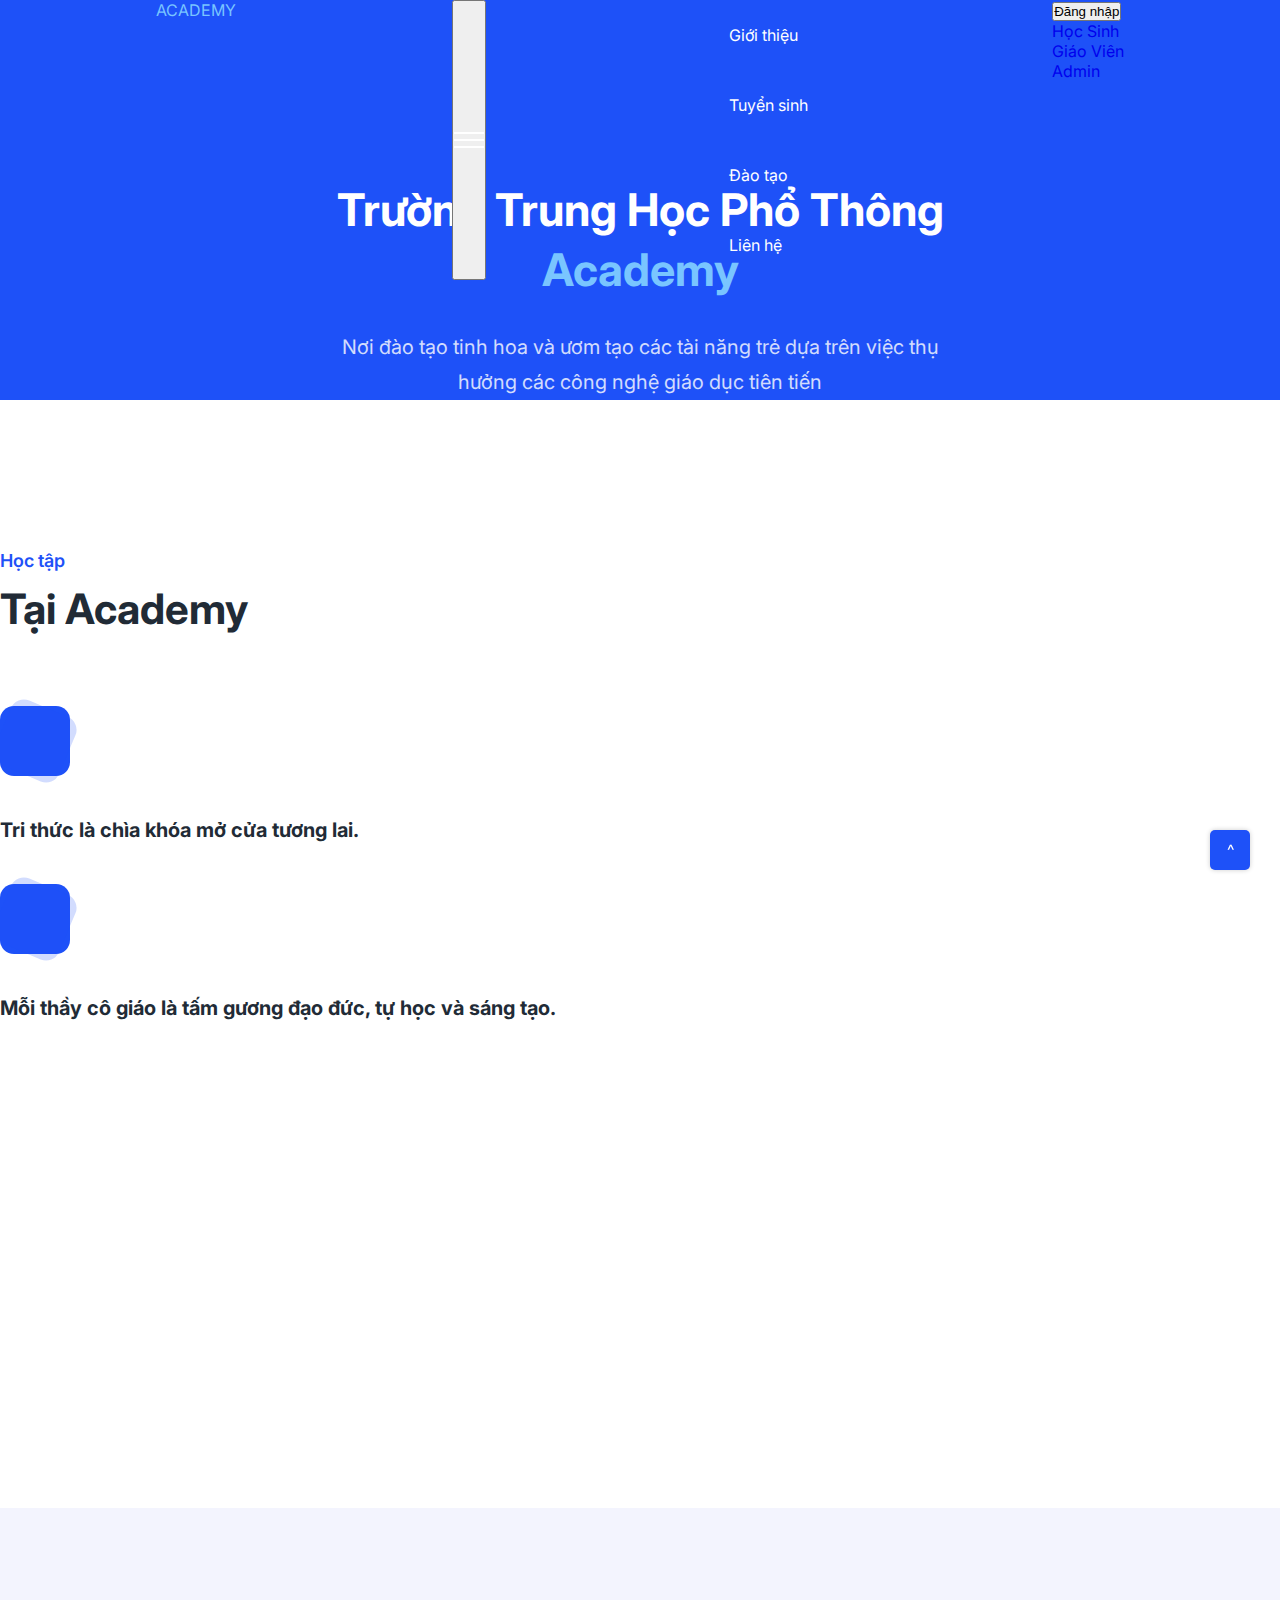
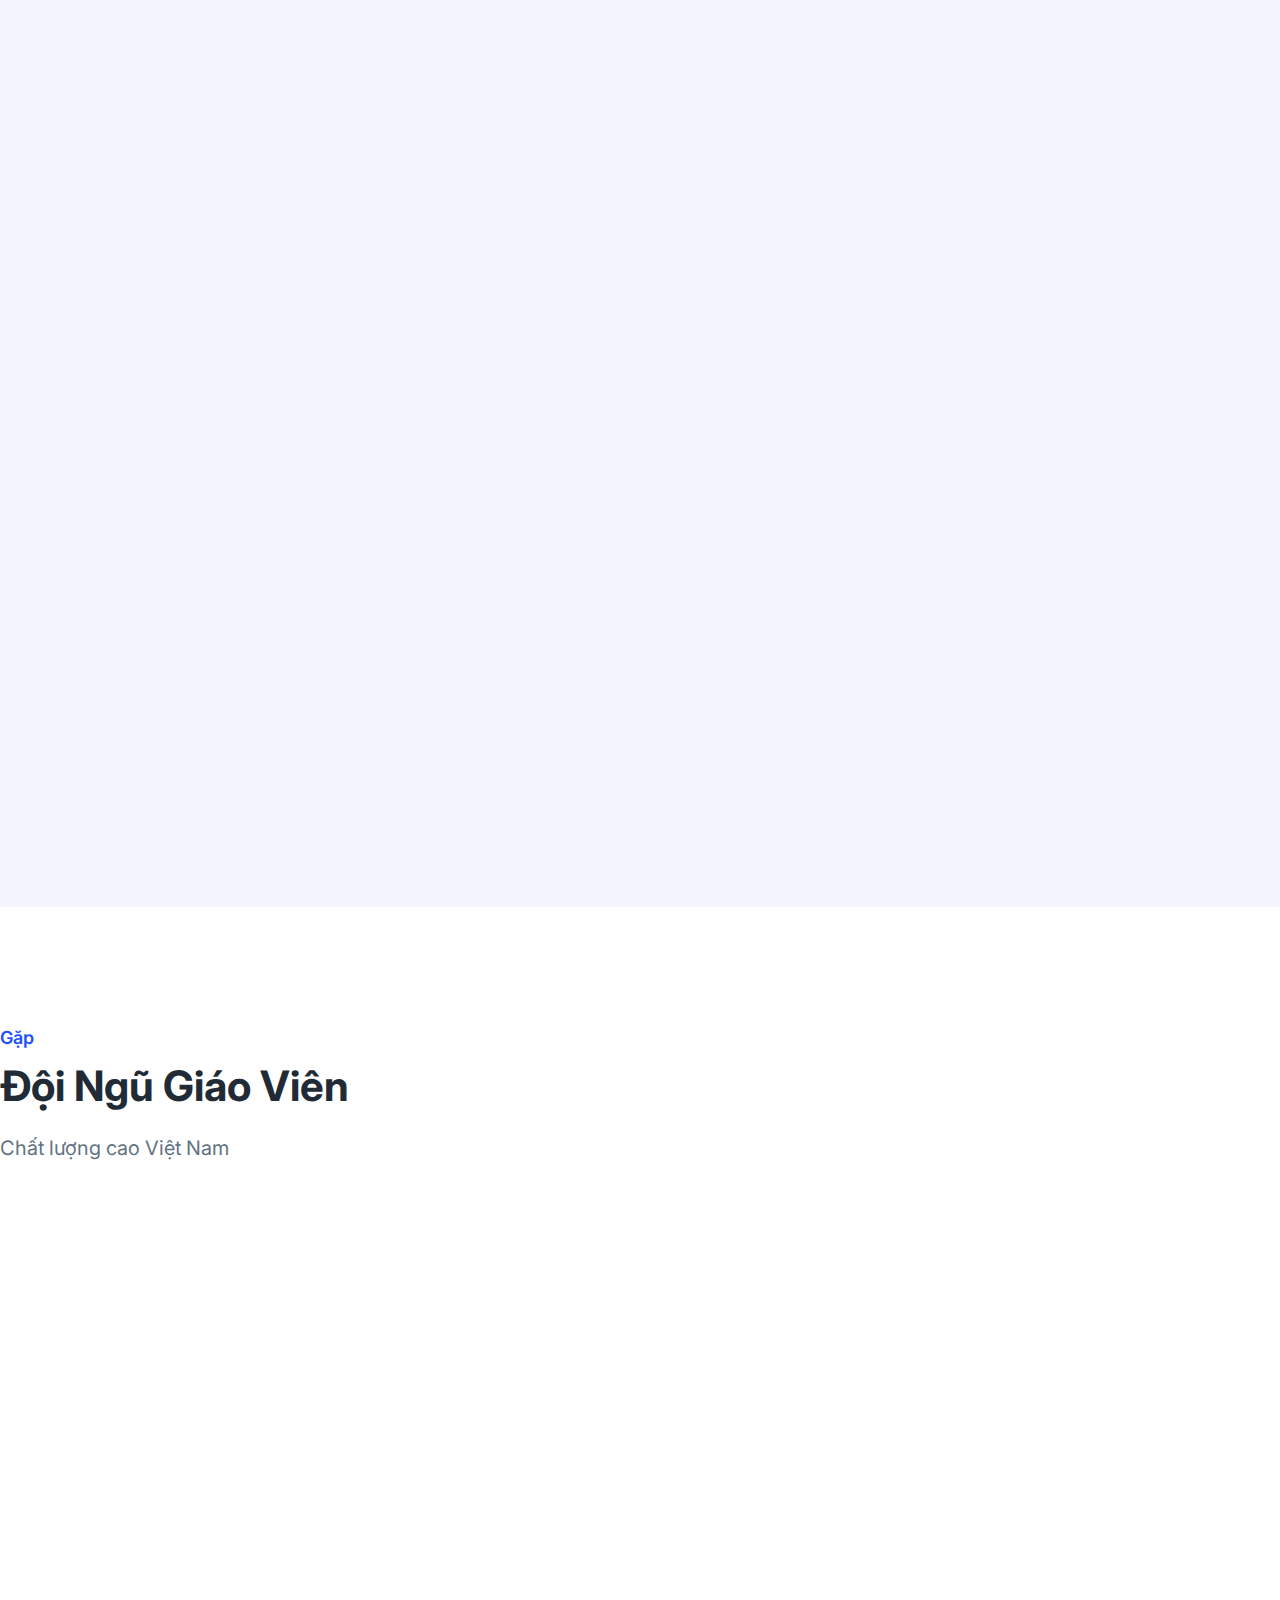
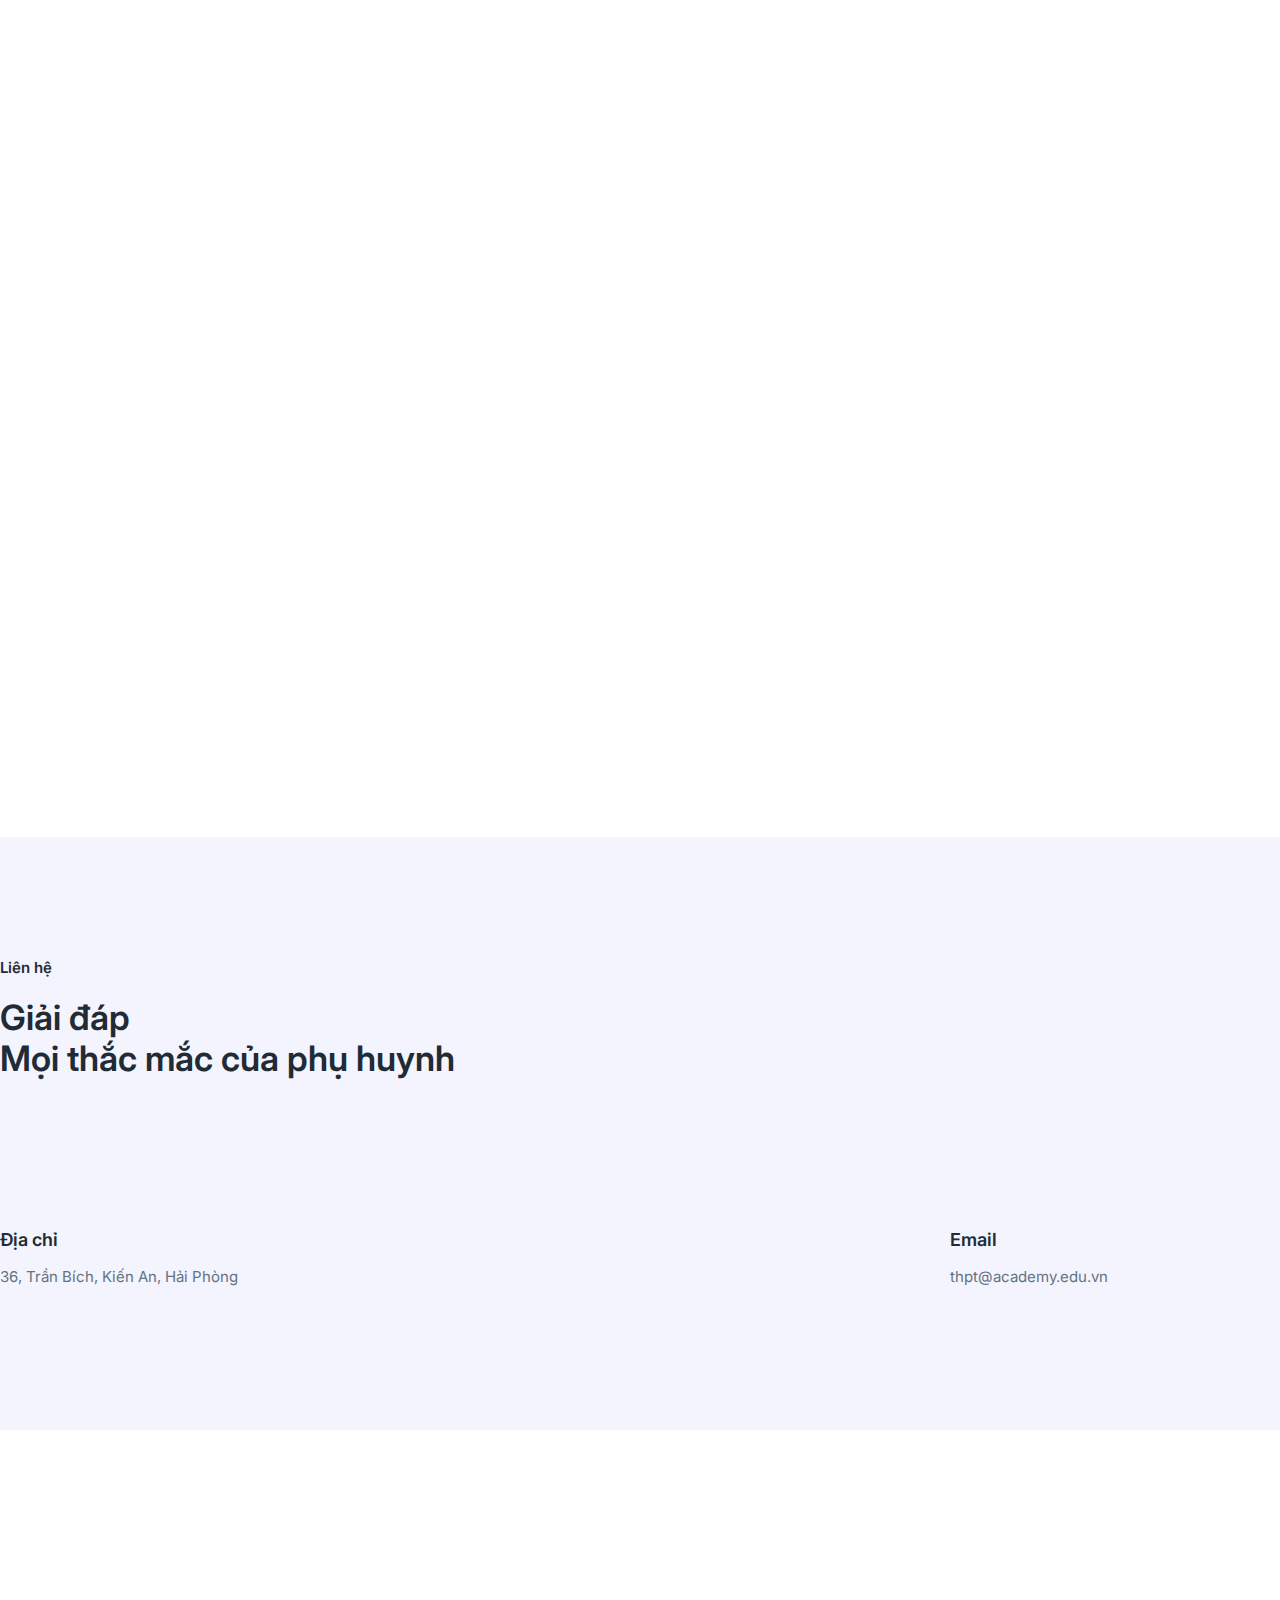
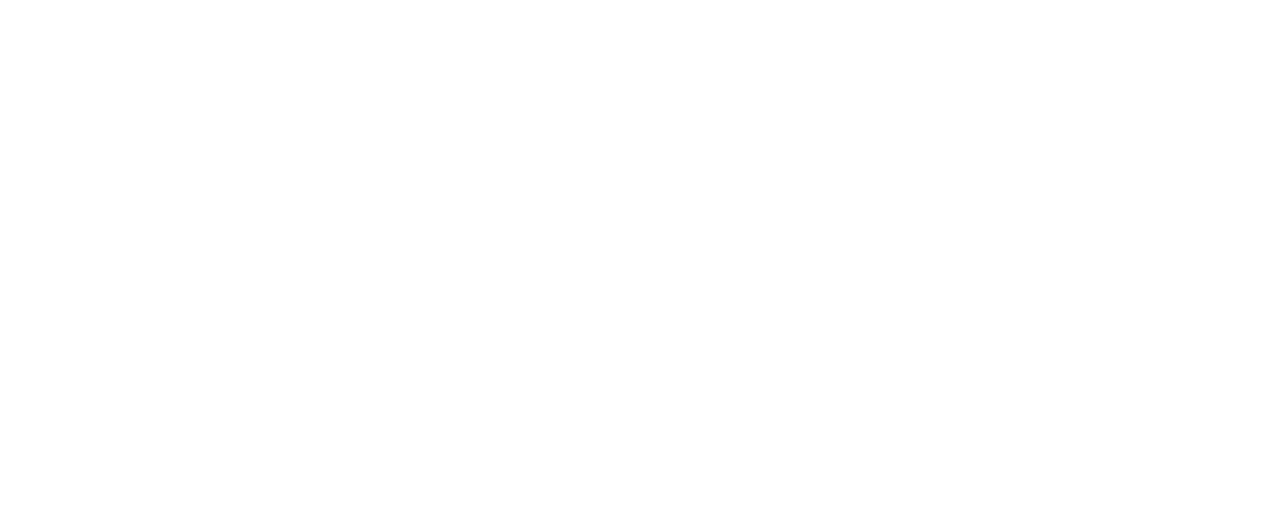
<file: index.html>
<!DOCTYPE html>
<html lang="en">

<head>
  <meta charset="UTF-8" />
  <meta http-equiv="X-UA-Compatible" content="IE=edge" />
  <meta name="viewport" content="width=device-width, initial-scale=1.0" />
  <title>THPT Academy</title>

  <!-- ===== All CSS files ===== -->
  <link rel="shortcut icon" href="assets/ico/ico.ico" />
  <link rel="stylesheet" href="assets/animate.css" />
  <link rel="stylesheet" href="assets/lineicons.css" />
  <link href="https://cdn.jsdelivr.net/npm/bootstrap@5.0.2/dist/css/bootstrap.min.css" rel="stylesheet"
    integrity="sha384-EVSTQN3/azprG1Anm3QDgpJLIm9Nao0Yz1ztcQTwFspd3yD65VohhpuuCOmLASjC" crossorigin="anonymous">
  <link rel="stylesheet" href="assets/ud-styles.css" />
</head>

<body>
  <!-- ====== Header Start ====== -->
  <header class="ud-header">
    <div id="navbar">
      <div class="row">
        <div class="col-lg-12">
          <nav class="navbar navbar-expand-lg " style="padding: 0 3em;">
            <a class="navbar-brand" href="index.html" style="color: rgb(121, 197, 255);">
              <!-- <img src="assets/logo.png" alt="Logo" width="150px"/> -->
              ACADEMY
            </a>
            <button class="navbar-toggler">
              <span class="toggler-icon"> </span>
              <span class="toggler-icon"> </span>
              <span class="toggler-icon"> </span>
            </button>

            <div class="navbar-collapse">
              <ul id="nav" class="navbar-nav mx-auto">
                <li class="nav-item">
                  <a class="ud-menu-scroll" href="#about">Giới thiệu</a>
                </li>
                <li class="nav-item">
                  <a class="ud-menu-scroll" href="#pricing">Tuyển sinh</a>
                </li>
                <li class="nav-item">
                  <a class="ud-menu-scroll" href="#team">Đào tạo</a>
                </li>
                <li class="nav-item">
                  <a class="ud-menu-scroll" href="#contact">Liên hệ</a>
                </li>
              </ul>
            </div>

            <div class="dropdown">
              <button class="btn btn-info dropdown-toggle" type="button" id="dropdownMenuButton1"
                data-bs-toggle="dropdown" aria-expanded="false">
                Đăng nhập
              </button>
              <ul class="dropdown-menu" aria-labelledby="dropdownMenuButton1">
                <li><a class="dropdown-item" href="admin/loginhs.php">Học Sinh</a></li>
                <li><a class="dropdown-item" href="./admin/logingv.php">Giáo Viên</a></li>
                <li><a class="dropdown-item" href="./admin/login.php">Admin</a></li>
              </ul>
            </div>

          </nav>
        </div>
      </div>
    </div>
  </header>
  <!-- ====== Header End ====== -->

  <!-- ====== Hero Start ====== -->
  <section class="ud-hero" id="home">
    <div class="container">
      <div class="row">
        <div class="col-lg-12">
          <div class="ud-hero-content wow fadeInUp" data-wow-delay=".2s">
            <h1 class="ud-hero-title">
              Trường Trung Học Phổ Thông <span style="color: rgb(121, 197, 255);">Academy</span>
            </h1>
            <p class="ud-hero-desc">
              Nơi đào tạo tinh hoa và ươm tạo các tài năng trẻ
              dựa trên việc thụ hưởng các công nghệ giáo dục tiên tiến
            </p>
          </div>
        </div>
      </div>
    </div>
  </section>
  <!-- ====== Hero End ====== -->

  <!-- ====== Features Start ====== -->
  <section id="features" class="ud-features">
    <div class="container">
      <div class="row">
        <div class="col-lg-12">
          <div class="ud-section-title">
            <span>Học tập</span>
            <h2>Tại Academy</h2>
          </div>
        </div>
      </div>
      <div class="row">
        <div class="col-xl-3 col-lg-3 col-sm-6">
          <div class="ud-single-feature wow fadeInUp" data-wow-delay=".1s">
            <div class="ud-feature-icon">
            </div>
            <div class="ud-feature-content">
              <h3 class="ud-feature-title">Tri thức là chìa khóa mở cửa tương lai.</h3>
            </div>
          </div>
        </div>
        <div class="col-xl-3 col-lg-3 col-sm-6">
          <div class="ud-single-feature wow fadeInUp" data-wow-delay=".15s">
            <div class="ud-feature-icon">
            </div>
            <div class="ud-feature-content">
              <h3 class="ud-feature-title">Mỗi thầy cô giáo là tấm gương đạo đức, tự học và sáng tạo.</h3>
            </div>
          </div>
        </div>
        <div class="col-xl-3 col-lg-3 col-sm-6">
          <div class="ud-single-feature wow fadeInUp" data-wow-delay=".2s">
            <div class="ud-feature-icon">
            </div>
            <div class="ud-feature-content">
              <h3 class="ud-feature-title">Tự học để phát triển năng lực và phẩm chất</h3>
            </div>
          </div>
        </div>
        <div class="col-xl-3 col-lg-3 col-sm-6">
          <div class="ud-single-feature wow fadeInUp" data-wow-delay=".25s">
            <div class="ud-feature-icon">
            </div>
            <div class="ud-feature-content">
              <h3 class="ud-feature-title">Học để biết, học để làm, học để tự khẳng định mình, học để cùng chung sống.</h3>
            </div>
          </div>
        </div>
      </div>
    </div>
  </section>
  <!-- ====== Features End ====== -->

  <!-- ====== About Start ====== -->
  <section id="about" class="ud-about">
    <div class="container">
      <div class="ud-about-wrapper wow fadeInUp" data-wow-delay=".2s">
        <div class="ud-about-content-wrapper">
          <div class="ud-about-content">
            <span class="tag">Giới thiệu</span>
            <h2>Trường Trung học Phổ thông Academy 
            thực hành giáo dục tiên tiến, chất lượng cao của Việt Nam.</h2>
            <p>
Trường mang sứ mệnh trở thành nơi đào tạo tinh hoa và ươm mầm các tài năng trẻ dựa trên việc thụ
hưởng các công nghệ giáo dục tiên tiến; góp phần tiên phong trong đổi mới giáo dục phổ thông; triển khai có hiệu quả
thành tựu khoa học giáo dục trong nhà trường.
            </p>

            <p>
Trường dục bên cạnh việc dạy học văn hóa, Nhà trường thường xuyên tổ chức các sự kiện theo chủ đề
cũng như các hoạt động để học sinh được rèn luyện các kỹ năng, thể hiện bản thân, nâng cao tinh thần hợp tác và luôn cảm
thấy mỗi ngày đến trường là một ngày vui.
            </p>
          </div>
        </div>
        <div class="ud-about-image">
          <img src="assets/img/about-image.svg" alt="about-image" />
        </div>
      </div>
    </div>
  </section>
  <!-- ====== About End ====== -->

  <!-- ====== Team Start ====== -->
  <section id="team" class="ud-team">
    <div class="container">
      <div class="row">
        <div class="col-lg-12">
          <div class="ud-section-title mx-auto text-center">
            <span>Gặp</span>
            <h2>Đội ngũ giáo viên</h2>
            <p>
              Chất lượng cao Việt Nam
            </p>
          </div>
        </div>
      </div>

      <div class="row">
        <div class="col-xl-3 col-lg-3 col-sm-6">
          <div class="ud-single-team wow fadeInUp" data-wow-delay=".1s">
            <div class="ud-team-image-wrapper">
              <div class="ud-team-image">
                <img src="assets/img/team-01.png" alt="team" />
              </div>

              <img src="assets/img/dotted-shape.svg" alt="shape" class="shape shape-1" />
              <img src="assets/img/shape-2.svg" alt="shape" class="shape shape-2" />
            </div>
            <div class="ud-team-info">
              <h5>Khuất Hữu Bảo</h5>
              <h6>GV Toán</h6>
            </div>
          </div>
        </div>
        <div class="col-xl-3 col-lg-3 col-sm-6">
          <div class="ud-single-team wow fadeInUp" data-wow-delay=".15s">
            <div class="ud-team-image-wrapper">
              <div class="ud-team-image">
                <img src="assets/img/team-02.png" alt="team" />
              </div>

              <img src="assets/img/dotted-shape.svg" alt="shape" class="shape shape-1" />
              <img src="assets/img/shape-2.svg" alt="shape" class="shape shape-2" />
            </div>
            <div class="ud-team-info">
              <h5>Chế Xuân Huy</h5>
              <h6>GV Văn</h6>
            </div>
          </div>
        </div>
        <div class="col-xl-3 col-lg-3 col-sm-6">
          <div class="ud-single-team wow fadeInUp" data-wow-delay=".2s">
            <div class="ud-team-image-wrapper">
              <div class="ud-team-image">
                <img src="assets/img/team-03.png" alt="team" />
              </div>

              <img src="assets/img/dotted-shape.svg" alt="shape" class="shape shape-1" />
              <img src="assets/img/shape-2.svg" alt="shape" class="shape shape-2" />
            </div>
            <div class="ud-team-info">
              <h5>Nghiêm Bảo Ngọc</h5>
              <h6>GV Tin Học</h6>
            </div>
          </div>
        </div>
        <div class="col-xl-3 col-lg-3 col-sm-6">
          <div class="ud-single-team wow fadeInUp" data-wow-delay=".25s">
            <div class="ud-team-image-wrapper">
              <div class="ud-team-image">
                <img src="assets/img/team-04.png" alt="team" />
              </div>

              <img src="assets/img/dotted-shape.svg" alt="shape" class="shape shape-1" />
              <img src="assets/img/shape-2.svg" alt="shape" class="shape shape-2" />
            </div>
            <div class="ud-team-info">
              <h5>Bùi Nhã Hồng</h5>
              <h6>GV Thể dục</h6>
            </div>
          </div>
        </div>
      </div>
    </div>
  </section>
  <!-- ====== Team End ====== -->

  <!-- ====== Contact Start ====== -->
  <section id="contact" class="ud-contact">
    <div class="container">
      <div class="row align-items-center">
        <div class="col-xl-8 col-lg-7">
          <div class="ud-contact-content-wrapper">
            <div class="ud-contact-title">
              <span>Liên hệ</span>
              <h2>
                Giải đáp <br />
                Mọi thắc mắc của phụ huynh
              </h2>
            </div>
            <div class="ud-contact-info-wrapper">
              <div class="ud-single-info">
                <div class="ud-info-meta">
                  <h5>Địa chỉ</h5>
                  <p>36, Trần Bích, Kiến An, Hải Phòng</p>
                </div>
              </div>
              <div class="ud-single-info">
                <div class="ud-info-meta">
                  <h5>Email</h5>
                  <p>thpt@academy.edu.vn</p>
                </div>
              </div>
            </div>
          </div>
        </div>
        <div class="col-xl-4 col-lg-5">
          <div class="ud-contact-form-wrapper wow fadeInUp" data-wow-delay=".2s">
            <h3 class="ud-contact-form-title">Gửi mail</h3>
            <form class="ud-contact-form">
              <div class="ud-form-group">
                <label for="fullName">Tên đầy đủ*</label>
                <input type="text" name="fullName" placeholder="" />
              </div>
              <div class="ud-form-group">
                <label for="email">Email*</label>
                <input type="email" name="email" placeholder="vidu@gmail.com" />
              </div>
              <div class="ud-form-group">
                <label for="phone">Số điện thoại*</label>
                <input type="text" name="phone" placeholder="+84 942659016" />
              </div>
              <div class="ud-form-group">
                <label for="message">Nội dung*</label>
                <textarea name="message" rows="1" placeholder=""></textarea>
              </div>
              <div class="ud-form-group mb-0">
                <button type="submit" class="ud-main-btn">
                  Gửi
                </button>
              </div>
            </form>
          </div>
        </div>
      </div>
    </div>
  </section>
  <!-- ====== Contact End ====== -->

  <!-- ====== Footer Start ====== -->
  <footer class="ud-footer wow fadeInUp" data-wow-delay=".15s">
    
  </footer>
  <!-- ====== Footer End ====== -->

  <!-- ====== Back To Top Start ====== -->
  <a href="javascript:void(0)" class="back-to-top">
    ^
  </a>
  <!-- ====== Back To Top End ====== -->

  <!-- ====== All Javascript Files ====== -->
  <script src="assets/bootstrap.bundle.min.js"></script>
  <script src="assets/wow.min.js"></script>
  <script src="assets/main.js"></script>
  <script>
    // ==== for menu scroll
    const pageLink = document.querySelectorAll(".ud-menu-scroll");

    pageLink.forEach((elem) => {
      elem.addEventListener("click", (e) => {
        e.preventDefault();
        document.querySelector(elem.getAttribute("href")).scrollIntoView({
          behavior: "smooth",
          offsetTop: 1 - 60,
        });
      });
    });

    // section menu active
    function onScroll(event) {
      const sections = document.querySelectorAll(".ud-menu-scroll");
      const scrollPos =
        window.pageYOffset ||
        document.documentElement.scrollTop ||
        document.body.scrollTop;

      for (let i = 0; i < sections.length; i++) {
        const currLink = sections[i];
        const val = currLink.getAttribute("href");
        const refElement = document.querySelector(val);
        const scrollTopMinus = scrollPos + 73;
        if (
          refElement.offsetTop <= scrollTopMinus &&
          refElement.offsetTop + refElement.offsetHeight > scrollTopMinus
        ) {
          document
            .querySelector(".ud-menu-scroll")
            .classList.remove("active");
          currLink.classList.add("active");
        } else {
          currLink.classList.remove("active");
        }
      }
    }

    window.document.addEventListener("scroll", onScroll);
  </script>
</body>

</html>
</file>
<file: assets/ud-styles.css>
/* =======

	Template Name: Play Bootstrap
	Author: UIdeck
	Author URI: https://uideck.com/
	Support: https://github.com/uideck/
	Version: 1.0

======== */
/*===========================
  COMMON css 
===========================*/
@import url("https://fonts.googleapis.com/css2?family=Inter:wght@200;300;400;500;600;700;800;900&display=swap");
:root {
  --font: "Inter", sans-serif;
  --body-color: #637381;
  --heading-color: #212b36;
  --primary-color: #1e51f8;
  --white: #ffffff;
}

body {
  font-family: var(--font);
  font-weight: normal;
  font-style: normal;
  color: var(--body-color);
  overflow-x: hidden;
}

* {
  margin: 0;
  padding: 0;
  -webkit-box-sizing: border-box;
  box-sizing: border-box;
}

.navbar{
  display: flex;
  justify-content: space-around;
  padding: 0 2em;
}

img {
  max-width: 100%;
}

a,
button,
input,
textarea {
  -webkit-transition: all 0.3s ease-out 0s;
  transition: all 0.3s ease-out 0s;
}

a,
a:focus,
input:focus,
textarea:focus,
button:focus,
.navbar-toggler:focus {
  text-decoration: none;
  outline: none;
  -webkit-box-shadow: none;
          box-shadow: none;
}

a:focus,
a:hover {
  text-decoration: none;
}

i,
span,
a {
  display: inline-block;
}

audio,
canvas,
iframe,
img,
svg,
video {
  vertical-align: middle;
}

h1,
h2,
h3,
h4,
h5,
h6 {
  font-weight: 700;
  color: var(--heading-color);
  margin: 0px;
}

h1 {
  font-size: 48px;
}

h2 {
  font-size: 36px;
}

h3 {
  font-size: 28px;
}

h4 {
  font-size: 22px;
}

h5 {
  font-size: 18px;
}

h6 {
  font-size: 16px;
}

ul,
ol {
  margin: 0px;
  padding: 0px;
  list-style-type: none;
}

p {
  font-size: 16px;
  font-weight: 400;
  line-height: 26px;
  color: var(--body-color);
  margin: 0px;
}

.bg_cover {
  background-position: center center;
  background-size: cover;
  background-repeat: no-repeat;
  width: 100%;
  height: 100%;
}

/*===== All Button Style =====*/
.ud-main-btn {
  display: inline-block;
  text-align: center;
  white-space: nowrap;
  vertical-align: middle;
  font-weight: 500;
  font-size: 16px;
  border-radius: 5px;
  padding: 15px 25px;
  border: 1px solid transparent;
  color: var(--white);
  cursor: pointer;
  z-index: 5;
  -webkit-transition: all 0.4s ease-out 0s;
  transition: all 0.4s ease-out 0s;
  background: var(--primary-color);
}

.ud-main-btn:hover {
  color: var(--white);
  background: var(--heading-color);
}

@media (max-width: 767px) {
  #navbar {
    padding-left: 40px;
    padding-right: 40px;
  }
}

@media only screen and (min-width: 576px) and (max-width: 767px) {
  #navbar {
    padding-left: 20px;
    padding-right: 20px;
  }
}

.back-to-top {
  width: 40px;
  height: 40px;
  line-height: 40px;
  background: var(--primary-color);
  -webkit-box-shadow: 0px 0px 5px rgba(0, 0, 0, 0.2);
          box-shadow: 0px 0px 5px rgba(0, 0, 0, 0.2);
  text-align: center;
  -webkit-box-pack: center;
      -ms-flex-pack: center;
          justify-content: center;
  -webkit-box-align: center;
      -ms-flex-align: center;
          align-items: center;
  border-radius: 5px;
  position: fixed;
  right: 30px;
  bottom: 30px;
  z-index: 99;
  color: var(--white);
}

.back-to-top:hover {
  color: var(--white);
  background: var(--heading-color);
}

/* ===== Header CSS ===== */
.ud-header {
  position: absolute;
  top: 0;
  left: 0;
  width: 100%;
  z-index: 99;
  -webkit-transition: all 0.3s ease-out 0s;
  transition: all 0.3s ease-out 0s;
}

.sticky {
  position: fixed;
  z-index: 99;
  background-color: rgba(255, 255, 255, 0.8);
  -webkit-backdrop-filter: blur(5px);
          backdrop-filter: blur(5px);
  -webkit-box-shadow: inset 0 -1px 0 0 rgba(0, 0, 0, 0.1);
  box-shadow: inset 0 -1px 0 0 rgba(0, 0, 0, 0.1);
  -webkit-transition: all 0.3s ease-out 0s;
  transition: all 0.3s ease-out 0s;
}

.sticky .navbar {
  padding: 0 2em;
}

.navbar {
  padding: 0px 0;
  border-radius: 5px;
  position: relative;
  -webkit-transition: all 0.3s ease-out 0s;
  transition: all 0.3s ease-out 0s;
}

.navbar-brand {
  padding: 0;
}

@media only screen and (min-width: 768px) and (max-width: 991px), (max-width: 767px) {
  .navbar-brand {
    padding: 5px 0px;
  }
}

.navbar-brand img {
  max-width: 160px;
}

.navbar-toggler {
  padding: 0;
}

.navbar-toggler .toggler-icon {
  width: 30px;
  height: 2px;
  background-color: var(--white);
  display: block;
  margin: 5px 0;
  position: relative;
  -webkit-transition: all 0.3s ease-out 0s;
  transition: all 0.3s ease-out 0s;
}

.navbar-toggler.active .toggler-icon:nth-of-type(1) {
  -webkit-transform: rotate(45deg);
  transform: rotate(45deg);
  top: 7px;
}

.navbar-toggler.active .toggler-icon:nth-of-type(2) {
  opacity: 0;
}

.navbar-toggler.active .toggler-icon:nth-of-type(3) {
  -webkit-transform: rotate(135deg);
  transform: rotate(135deg);
  top: -7px;
}

@media only screen and (min-width: 768px) and (max-width: 991px), (max-width: 767px) {
  .navbar-collapse {
    position: absolute;
    top: 100%;
    right: 0;
    max-width: 300px;
    width: 100%;
    background-color: var(--white);
    z-index: 9;
    -webkit-box-shadow: 0px 15px 20px 0px rgba(0, 0, 0, 0.1);
    box-shadow: 0px 15px 20px 0px rgba(0, 0, 0, 0.1);
    padding: 0px;
    display: none;
    border-radius: 5px;
  }
  .navbar-collapse.show {
    display: block;
  }
}

@media only screen and (min-width: 768px) and (max-width: 991px), (max-width: 767px) {
  .navbar-nav {
    padding: 20px 30px;
  }
}

.navbar-nav .nav-item {
  position: relative;
  padding: 0px 20px;
}

@media only screen and (min-width: 992px) and (max-width: 1199px) {
  .navbar-nav .nav-item {
    padding: 0px 12px;
  }
}

@media only screen and (min-width: 768px) and (max-width: 991px), (max-width: 767px) {
  .navbar-nav .nav-item {
    padding: 0px;
  }
}

.navbar-nav .nav-item > a {
  font-size: 16px;
  font-weight: 400;
  color: var(--white);
  -webkit-transition: all 0.3s ease-out 0s;
  transition: all 0.3s ease-out 0s;
  padding: 25px 8px;
  position: relative;
}

@media only screen and (min-width: 768px) and (max-width: 991px), (max-width: 767px) {
  .navbar-nav .nav-item > a {
    display: block;
    padding: 8px 0;
    color: var(--heading-color);
  }
}

.navbar-nav .nav-item > a:hover, .navbar-nav .nav-item > a.active {
  color: var(--white);
  opacity: 0.5;
}

@media only screen and (min-width: 768px) and (max-width: 991px), (max-width: 767px) {
  .navbar-nav .nav-item > a:hover, .navbar-nav .nav-item > a.active {
    color: var(--primary-color);
    opacity: 1;
  }
}

.navbar-nav .nav-item .ud-submenu {
  position: absolute;
  width: 250px;
  background: var(--white);
  top: 110%;
  padding: 20px 30px;
  -webkit-box-shadow: 0 15px 44px rgba(140, 140, 140, 0.18);
          box-shadow: 0 15px 44px rgba(140, 140, 140, 0.18);
  border-radius: 5px;
  opacity: 0;
  visibility: hidden;
  -webkit-transition: all 0.3s ease-out 0s;
  transition: all 0.3s ease-out 0s;
}

@media only screen and (min-width: 768px) and (max-width: 991px), (max-width: 767px) {
  .navbar-nav .nav-item .ud-submenu {
    position: static;
    -webkit-box-shadow: none;
            box-shadow: none;
    width: 100%;
    padding: 0px;
    opacity: 1;
    visibility: visible;
    display: none;
  }
}

.navbar-nav .nav-item .ud-submenu.show {
  display: block;
}

.navbar-nav .nav-item .ud-submenu .ud-submenu-link {
  padding: 7px 0;
  color: var(--heading-color);
  font-size: 14px;
}

.navbar-nav .nav-item .ud-submenu .ud-submenu-link:hover {
  color: var(--primary-color);
}

.navbar-nav .nav-item:hover > a {
  color: var(--white);
  opacity: 0.5;
}

@media only screen and (min-width: 768px) and (max-width: 991px), (max-width: 767px) {
  .navbar-nav .nav-item:hover > a {
    color: var(--primary-color);
    opacity: 1;
  }
}

.navbar-nav .nav-item:hover > .ud-submenu {
  opacity: 1;
  visibility: visible;
  top: 100%;
}

.navbar-nav .nav-item.nav-item-has-children > a {
  position: relative;
}

.navbar-nav .nav-item.nav-item-has-children > a::after {
  content: "";
  -webkit-box-sizing: border-box;
          box-sizing: border-box;
  position: absolute;
  width: 10px;
  height: 10px;
  border-bottom: 2px solid;
  border-right: 2px solid;
  -webkit-transform: rotate(45deg) translateY(-50%);
          transform: rotate(45deg) translateY(-50%);
  right: -15px;
  top: 50%;
  margin-top: -2px;
}

@media only screen and (min-width: 768px) and (max-width: 991px), (max-width: 767px) {
  .navbar-nav .nav-item.nav-item-has-children > a::after {
    right: 5px;
  }
}

@media only screen and (min-width: 768px) and (max-width: 991px), (max-width: 767px) {
  .navbar-btn {
    position: absolute;
    top: 50%;
    right: 50px;
    -webkit-transform: translateY(-50%);
    transform: translateY(-50%);
  }
}

.navbar-btn .ud-main-btn {
  padding: 8px 16px;
  background: transparent;
}

.navbar-btn .ud-login-btn:hover {
  opacity: 0.5;
}

.navbar-btn .ud-white-btn {
  background: rgba(255, 255, 255, 0.2);
}

.navbar-btn .ud-white-btn:hover {
  background: white;
  color: var(--heading-color);
}

.sticky .navbar-toggler .toggler-icon {
  background-color: var(--heading-color);
}

.sticky .navbar-nav .nav-item:hover > a {
  color: var(--primary-color);
  opacity: 1;
}

.sticky .navbar-nav .nav-item a {
  color: var(--heading-color);
}

.sticky .navbar-nav .nav-item a.active, .sticky .navbar-nav .nav-item a:hover {
  color: var(--primary-color);
  opacity: 1;
}

.sticky .navbar-btn .ud-main-btn.ud-login-btn {
  color: var(--heading-color);
}

.sticky .navbar-btn .ud-main-btn.ud-login-btn:hover {
  color: var(--primary-color);
  opacity: 1;
}

.sticky .navbar-btn .ud-white-btn {
  background: var(--primary-color);
  color: var(--white);
}

.sticky .navbar-btn .ud-white-btn:hover {
  background: var(--heading-color);
}

/* ===== Hero CSS ===== */
.ud-hero {
  background: var(--primary-color);
  padding-top: 180px;
}

@media only screen and (min-width: 768px) and (max-width: 991px) {
  .ud-hero {
    padding-top: 160px;
  }
}

@media (max-width: 767px) {
  .ud-hero {
    padding-top: 130px;
  }
}

.ud-hero-content {
  max-width: 780px;
  margin: auto;
  margin-bottom: 30px;
}

.ud-hero-content .ud-hero-title {
  color: var(--white);
  font-weight: 700;
  font-size: 45px;
  line-height: 60px;
  text-align: center;
  margin-bottom: 30px;
}

@media only screen and (min-width: 768px) and (max-width: 991px) {
  .ud-hero-content .ud-hero-title {
    font-size: 38px;
    line-height: 50px;
  }
}

@media (max-width: 767px) {
  .ud-hero-content .ud-hero-title {
    font-size: 26px;
    line-height: 38px;
  }
}

.ud-hero-content .ud-hero-desc {
  font-weight: normal;
  font-size: 20px;
  line-height: 35px;
  text-align: center;
  color: var(--white);
  opacity: 0.8;
  max-width: 600px;
  margin: auto;
  margin-bottom: 30px;
}

@media (max-width: 767px) {
  .ud-hero-content .ud-hero-desc {
    font-size: 16px;
    line-height: 30px;
  }
}

.ud-hero-buttons {
  display: -webkit-box;
  display: -ms-flexbox;
  display: flex;
  -webkit-box-align: center;
      -ms-flex-align: center;
          align-items: center;
  -webkit-box-pack: center;
      -ms-flex-pack: center;
          justify-content: center;
}

.ud-hero-buttons .ud-main-btn {
  margin: 8px;
}

@media (max-width: 767px) {
  .ud-hero-buttons .ud-main-btn {
    margin: 5px;
  }
}

@media (max-width: 767px) {
  .ud-hero-buttons .ud-main-btn {
    padding: 12px 16px;
  }
}

.ud-hero-buttons .ud-white-btn {
  background: var(--white);
  color: var(--heading-color);
}

.ud-hero-buttons .ud-white-btn:hover {
  -webkit-box-shadow: 0px 0px 25px rgba(0, 0, 0, 0.2);
          box-shadow: 0px 0px 25px rgba(0, 0, 0, 0.2);
  background: #fefefe;
  color: var(--primary-color);
}

.ud-hero-buttons .ud-link-btn:hover {
  color: var(--white);
  background: transparent;
  opacity: 0.5;
}

.ud-hero-brands-wrapper {
  text-align: center;
  margin-bottom: 40px;
}

.ud-hero-brands-wrapper img {
  -webkit-transition: all 0.3s;
  transition: all 0.3s;
  opacity: 0.5;
  max-width: 250px;
}

.ud-hero-brands-wrapper img:hover {
  opacity: 1;
}

.ud-hero-image {
  max-width: 845px;
  margin: auto;
  text-align: center;
  position: relative;
  z-index: 1;
}

.ud-hero-image img {
  max-width: 100%;
  text-align: center;
}

.ud-hero-image .shape {
  position: absolute;
  z-index: -1;
}

.ud-hero-image .shape.shape-1 {
  bottom: 0;
  left: -30px;
}

.ud-hero-image .shape.shape-2 {
  top: -20px;
  right: -20px;
}

/* ===== Features CSS ===== */
.ud-features {
  padding-top: 120px;
  padding-bottom: 90px;
}

@media (max-width: 767px) {
  .ud-features {
    padding-top: 80px;
    padding-bottom: 40px;
  }
}

.ud-section-title {
  max-width: 620px;
  margin-bottom: 70px;
}

.ud-section-title span {
  font-weight: 600;
  font-size: 18px;
  color: var(--primary-color);
  margin-bottom: 10px;
}

.ud-section-title h2 {
  font-weight: 700;
  font-size: 42px;
  line-height: 55px;
  text-transform: capitalize;
  color: var(--heading-color);
  margin-bottom: 20px;
}

.ud-section-title p {
  font-size: 20px;
  line-height: 30px;
}

@media (max-width: 767px) {
  .ud-section-title p {
    font-size: 16px;
    line-height: 26px;
  }
}

.ud-single-feature {
  margin-bottom: 40px;
}

.ud-single-feature:hover .ud-feature-icon::before {
  -webkit-transform: rotate(45deg);
  transform: rotate(45deg);
}

.ud-single-feature .ud-feature-icon {
  width: 70px;
  height: 70px;
  display: -webkit-box;
  display: -ms-flexbox;
  display: flex;
  -webkit-box-align: center;
      -ms-flex-align: center;
          align-items: center;
  -webkit-box-pack: center;
      -ms-flex-pack: center;
          justify-content: center;
  border-radius: 14px;
  background: var(--primary-color);
  font-size: 32px;
  color: var(--white);
  position: relative;
  z-index: 1;
  text-align: center;
  margin-bottom: 40px;
}

.ud-single-feature .ud-feature-icon::before {
  content: "";
  position: absolute;
  width: 100%;
  height: 100%;
  top: 0;
  left: 0;
  border-radius: 14px;
  background: var(--primary-color);
  opacity: 0.2;
  z-index: -1;
  -webkit-transform: rotate(23deg);
  transform: rotate(23deg);
  -webkit-transition: all 0.3s ease-out 0s;
  transition: all 0.3s ease-out 0s;
}

.ud-single-feature .ud-feature-title {
  font-weight: 700;
  font-size: 20px;
  line-height: 28px;
  margin-bottom: 12px;
}

@media only screen and (min-width: 992px) and (max-width: 1199px) {
  .ud-single-feature .ud-feature-title {
    font-size: 18px;
    line-height: 26px;
  }
}

.ud-single-feature .ud-feature-desc {
  font-size: 16px;
  line-height: 24px;
  margin-bottom: 40px;
}

.ud-single-feature .ud-feature-link {
  font-weight: 500;
  color: var(--body-color);
}

.ud-single-feature .ud-feature-link:hover {
  color: var(--primary-color);
}

/* ===== About CSS ===== */
.ud-about {
  background: #f3f4fe;
  padding: 120px 0;
}

@media (max-width: 767px) {
  .ud-about {
    padding: 80px 0;
  }
}

.ud-about-wrapper {
  background: var(--white);
  border: 1px solid rgba(0, 0, 0, 0.08);
  display: -webkit-box;
  display: -ms-flexbox;
  display: flex;
  -webkit-box-pack: justify;
      -ms-flex-pack: justify;
          justify-content: space-between;
}

@media only screen and (min-width: 768px) and (max-width: 991px), (max-width: 767px) {
  .ud-about-wrapper {
    display: block;
  }
}

.ud-about-content-wrapper {
  padding: 70px;
}

@media (max-width: 767px) {
  .ud-about-content-wrapper {
    padding: 50px 30px;
  }
}

@media only screen and (min-width: 576px) and (max-width: 767px) {
  .ud-about-content-wrapper {
    padding: 50px;
  }
}

.ud-about-content {
  max-width: 500px;
}

.ud-about-content .tag {
  font-weight: 500;
  font-size: 14px;
  color: var(--white);
  background: var(--primary-color);
  padding: 5px 20px;
  display: inline-block;
  margin-bottom: 20px;
}

.ud-about-content h2 {
  font-weight: bold;
  font-size: 36px;
  line-height: 45px;
  margin-bottom: 30px;
}

@media (max-width: 767px) {
  .ud-about-content h2 {
    font-size: 26px;
    line-height: 38px;
  }
}

.ud-about-content p {
  font-size: 16px;
  line-height: 28px;
  margin-bottom: 40px;
}

.ud-about-content .ud-main-btn:hover {
  background: #2748b4;
  -webkit-box-shadow: 0px 0px 10px rgba(0, 0, 0, 0.3);
          box-shadow: 0px 0px 10px rgba(0, 0, 0, 0.3);
}

@media only screen and (min-width: 768px) and (max-width: 991px), (max-width: 767px) {
  .ud-about-image {
    text-align: center;
  }
}

/* ===== Pricing CSS ===== */
.ud-pricing {
  padding-top: 120px;
  padding-bottom: 90px;
}

@media (max-width: 767px) {
  .ud-pricing {
    padding-top: 80px;
    padding-bottom: 40px;
  }
}

.ud-single-pricing {
  margin-bottom: 40px;
  background: var(--white);
  border: 2px solid #d4deff;
  border-radius: 8px;
  text-align: center;
  padding: 45px 30px;
  position: relative;
}

.ud-single-pricing.active {
  background: -webkit-gradient(linear, left top, left bottom, from(#3056d3), to(#179bee));
  background: linear-gradient(180deg, #3056d3 0%, #179bee 100%);
  border: none;
  padding: 55px 30px;
}

.ud-single-pricing.active .ud-pricing-header h3,
.ud-single-pricing.active .ud-pricing-header h4 {
  color: var(--white);
}

.ud-single-pricing.active .ud-pricing-body li {
  color: var(--white);
}

.ud-single-pricing.first-item::after, .ud-single-pricing.last-item::after {
  content: "";
  position: absolute;
  width: 55px;
  height: 55px;
  z-index: 1;
}

.ud-single-pricing.first-item::after {
  background: var(--primary-color);
  left: -2px;
  bottom: -2px;
  border-radius: 0px 55px 0px 8px;
}

.ud-single-pricing.last-item::after {
  background: #13c296;
  top: -2px;
  right: -2px;
  border-radius: 0px 8px 0px 55px;
}

.ud-single-pricing .ud-popular-tag {
  display: inline-block;
  padding: 10px 25px;
  background: var(--white);
  border-radius: 30px;
  color: var(--primary-color);
  margin-bottom: 20px;
  font-weight: 600;
}

.ud-single-pricing .ud-pricing-header h3 {
  font-weight: 500;
  font-size: 15px;
  margin-bottom: 8px;
}

.ud-single-pricing .ud-pricing-header h4 {
  font-weight: 600;
  font-size: 26px;
  color: var(--primary-color);
  margin-bottom: 40px;
}

.ud-single-pricing .ud-pricing-body {
  margin-bottom: 40px;
}

.ud-single-pricing .ud-pricing-body li {
  font-weight: 500;
  font-size: 15px;
  margin-bottom: 18px;
}

.ud-single-pricing .ud-main-btn {
  border-radius: 30px;
  padding: 15px 40px;
}

.ud-single-pricing .ud-border-btn {
  border: 1px solid #d4deff;
  color: var(--primary-color);
  background: var(--white);
}

.ud-single-pricing .ud-border-btn:hover {
  color: var(--white);
  border-color: var(--primary-color);
  background: var(--primary-color);
}

.ud-single-pricing .ud-white-btn {
  background: var(--white);
  color: var(--heading-color);
}

.ud-single-pricing .ud-white-btn:hover {
  color: var(--white);
  background: var(--heading-color);
}

/* ===== FAQ CSS ===== */
.ud-faq {
  padding-top: 120px;
  padding-bottom: 90px;
  background: #f3f4fe;
  position: relative;
  z-index: 1;
}

@media (max-width: 767px) {
  .ud-faq {
    padding-top: 80px;
    padding-bottom: 50px;
  }
}

.ud-faq .shape {
  position: absolute;
  z-index: -1;
  left: 0;
  bottom: 0;
}

.ud-single-faq {
  background: var(--white);
  border: 1px solid #f3f4fe;
  -webkit-box-shadow: 0px 20px 95px rgba(201, 203, 204, 0.3);
          box-shadow: 0px 20px 95px rgba(201, 203, 204, 0.3);
  border-radius: 10px;
  margin-bottom: 30px;
}

.ud-single-faq .ud-faq-btn {
  text-align: left;
  display: -webkit-box;
  display: -ms-flexbox;
  display: flex;
  width: 100%;
  -webkit-box-align: center;
      -ms-flex-align: center;
          align-items: center;
  border: none;
  background: transparent;
  font-weight: 600;
  font-size: 18px;
  color: var(--heading-color);
  opacity: 0.88;
  padding: 30px;
}

@media only screen and (min-width: 992px) and (max-width: 1199px), (max-width: 767px) {
  .ud-single-faq .ud-faq-btn {
    padding: 15px;
  }
}

.ud-single-faq .ud-faq-btn.collapsed span.icon i {
  -webkit-transform: rotate(0deg);
  transform: rotate(0deg);
}

.ud-single-faq .ud-faq-btn span.icon {
  display: -webkit-box;
  display: -ms-flexbox;
  display: flex;
  -webkit-box-align: center;
      -ms-flex-align: center;
          align-items: center;
  -webkit-box-pack: center;
      -ms-flex-pack: center;
          justify-content: center;
  width: 42px;
  height: 42px;
  background: rgba(48, 86, 211, 0.06);
  border-radius: 10px;
  color: var(--primary-color);
  margin-right: 24px;
}

.ud-single-faq .ud-faq-btn span.icon i {
  -webkit-transform: rotate(180deg);
  transform: rotate(180deg);
  -webkit-transition: all 0.3s;
  transition: all 0.3s;
  font-size: 14px;
  font-weight: 700;
}

.ud-single-faq .ud-faq-body {
  padding: 0px 30px 40px 95px;
}

@media only screen and (min-width: 992px) and (max-width: 1199px), (max-width: 767px) {
  .ud-single-faq .ud-faq-body {
    padding: 0px 16px 20px 82px;
  }
}

/* ===== Testimonials CSS ===== */
.ud-testimonials {
  padding-top: 120px;
}

@media (max-width: 767px) {
  .ud-testimonials {
    padding-top: 80px;
  }
}

.ud-single-testimonial {
  padding: 30px;
  -webkit-box-shadow: 0px 60px 120px -20px #ebeffd;
          box-shadow: 0px 60px 120px -20px #ebeffd;
  background: var(--white);
  margin-bottom: 50px;
}

.ud-single-testimonial .ud-testimonial-ratings {
  margin-bottom: 10px;
}

.ud-single-testimonial .ud-testimonial-ratings i {
  color: #fbb040;
}

.ud-single-testimonial .ud-testimonial-content {
  margin-bottom: 25px;
}

.ud-single-testimonial .ud-testimonial-content p {
  font-size: 16px;
  line-height: 30px;
  color: #637381;
}

.ud-single-testimonial .ud-testimonial-info {
  display: -webkit-box;
  display: -ms-flexbox;
  display: flex;
  -webkit-box-align: center;
      -ms-flex-align: center;
          align-items: center;
}

.ud-single-testimonial .ud-testimonial-info .ud-testimonial-image {
  width: 50px;
  height: 50px;
  border-radius: 50%;
  overflow: hidden;
  margin-right: 20px;
}

.ud-single-testimonial .ud-testimonial-info .ud-testimonial-meta h4 {
  font-weight: 600;
  font-size: 14px;
}

.ud-single-testimonial .ud-testimonial-info .ud-testimonial-meta p {
  font-size: 12px;
  color: #969696;
}

.ud-brands .ud-title {
  margin-bottom: 30px;
}

.ud-brands .ud-title h6 {
  font-weight: normal;
  font-size: 12px;
  color: var(--body-color);
  display: inline-block;
  position: relative;
}

.ud-brands .ud-title h6::after {
  content: "";
  position: absolute;
  width: 30px;
  height: 1px;
  background: #afb2b5;
  right: -40px;
  top: 50%;
}

.ud-brands .ud-brands-logo {
  display: -webkit-box;
  display: -ms-flexbox;
  display: flex;
  -webkit-box-align: center;
      -ms-flex-align: center;
          align-items: center;
  -ms-flex-wrap: wrap;
      flex-wrap: wrap;
  margin-right: -40px;
}

.ud-brands .ud-brands-logo .ud-single-logo {
  margin-right: 40px;
  margin-bottom: 20px;
  max-width: 140px;
}

.ud-brands .ud-brands-logo .ud-single-logo:hover img {
  -webkit-filter: none;
          filter: none;
}

.ud-brands .ud-brands-logo .ud-single-logo img {
  -webkit-filter: grayscale(1);
          filter: grayscale(1);
  -webkit-transition: all 0.3s ease-out 0s;
  transition: all 0.3s ease-out 0s;
}

/* ===== Team CSS ===== */
.ud-team {
  padding-top: 120px;
  padding-bottom: 80px;
}

@media (max-width: 767px) {
  .ud-team {
    padding-top: 80px;
    padding-bottom: 40px;
  }
}

.ud-single-team {
  margin-bottom: 40px;
}

.ud-single-team .ud-team-image-wrapper {
  width: 170px;
  height: 170px;
  position: relative;
  margin: 0px auto 25px;
}

.ud-single-team .ud-team-image {
  border-radius: 50%;
}

.ud-single-team .ud-team-image img {
  width: 100%;
  border-radius: 50%;
}

.ud-single-team .shape {
  position: absolute;
  z-index: -1;
}

.ud-single-team .shape.shape-1 {
  top: 0;
  left: 0;
}

.ud-single-team .shape.shape-2 {
  bottom: 0;
  right: 0;
}

.ud-single-team .ud-team-info {
  text-align: center;
  margin-bottom: 20px;
}

.ud-single-team .ud-team-info h5 {
  font-weight: 500;
  font-size: 18px;
  text-transform: capitalize;
  margin-bottom: 10px;
}

.ud-single-team .ud-team-info h6 {
  font-weight: 500;
  font-size: 12px;
  color: var(--body-color);
}

.ud-single-team .ud-team-socials {
  display: -webkit-box;
  display: -ms-flexbox;
  display: flex;
  -webkit-box-align: center;
      -ms-flex-align: center;
          align-items: center;
  -webkit-box-pack: center;
      -ms-flex-pack: center;
          justify-content: center;
}

.ud-single-team .ud-team-socials a {
  width: 32px;
  height: 32px;
  display: -webkit-box;
  display: -ms-flexbox;
  display: flex;
  -webkit-box-align: center;
      -ms-flex-align: center;
          align-items: center;
  -webkit-box-pack: center;
      -ms-flex-pack: center;
          justify-content: center;
  margin: 0px 10px;
  color: #cdced6;
}

.ud-single-team .ud-team-socials a:hover {
  color: var(--primary-color);
}

/* ===== Contact CSS ===== */
.ud-contact {
  padding: 120px 0px;
  position: relative;
}

@media (max-width: 767px) {
  .ud-contact {
    padding: 80px 0;
  }
}

.ud-contact::after {
  content: "";
  position: absolute;
  z-index: -1;
  width: 100%;
  top: 0;
  left: 0;
  height: 50%;
  background: #f3f4fe;
}

@media only screen and (min-width: 992px) and (max-width: 1199px) {
  .ud-contact::after {
    height: 45%;
  }
}

.ud-contact-title {
  margin-bottom: 150px;
}

@media only screen and (min-width: 768px) and (max-width: 991px), (max-width: 767px) {
  .ud-contact-title {
    margin-bottom: 50px;
  }
}

.ud-contact-title span {
  color: var(--heading-color);
  font-weight: 600;
  font-size: 15px;
  margin-bottom: 20px;
}

.ud-contact-title h2 {
  font-weight: 600;
  font-size: 35px;
  line-height: 41px;
}

.ud-contact-info-wrapper {
  display: -webkit-box;
  display: -ms-flexbox;
  display: flex;
  -webkit-box-pack: justify;
      -ms-flex-pack: justify;
          justify-content: space-between;
  -ms-flex-wrap: wrap;
      flex-wrap: wrap;
}

@media only screen and (min-width: 768px) and (max-width: 991px), (max-width: 767px) {
  .ud-contact-info-wrapper {
    margin-bottom: 50px;
  }
}

.ud-contact-info-wrapper .ud-single-info {
  display: -webkit-box;
  display: -ms-flexbox;
  display: flex;
  max-width: 100%;
  width: 330px;
  margin-bottom: 30px;
}

.ud-contact-info-wrapper .ud-info-icon {
  font-size: 32px;
  color: var(--primary-color);
  margin-right: 24px;
}

.ud-contact-info-wrapper .ud-info-meta h5 {
  font-weight: 600;
  font-size: 18px;
  margin-bottom: 15px;
}

.ud-contact-info-wrapper .ud-info-meta p {
  font-size: 15px;
  line-height: 24px;
}

.ud-contact-form-wrapper {
  -webkit-box-shadow: 0px 4px 28px rgba(0, 0, 0, 0.05);
          box-shadow: 0px 4px 28px rgba(0, 0, 0, 0.05);
  border-radius: 8px;
  background: var(--white);
  padding: 60px;
}

@media (max-width: 767px) {
  .ud-contact-form-wrapper {
    padding: 40px 30px;
  }
}

@media only screen and (min-width: 1200px) and (max-width: 1399px), only screen and (min-width: 992px) and (max-width: 1199px), only screen and (min-width: 576px) and (max-width: 767px) {
  .ud-contact-form-wrapper {
    padding: 50px 40px;
  }
}

.ud-contact-form-wrapper .ud-contact-form-title {
  font-style: normal;
  font-weight: 600;
  font-size: 28px;
  margin-bottom: 30px;
}

@media (max-width: 767px) {
  .ud-contact-form-wrapper .ud-contact-form-title {
    font-size: 24px;
  }
}

.ud-contact-form-wrapper .ud-form-group {
  margin-bottom: 25px;
}

.ud-contact-form-wrapper .ud-form-group label {
  display: block;
  font-weight: normal;
  font-size: 12px;
}

.ud-contact-form-wrapper .ud-form-group input,
.ud-contact-form-wrapper .ud-form-group textarea {
  display: block;
  width: 100%;
  padding: 15px 0;
  border: none;
  outline: none;
  border-bottom: 1px solid #f1f1f1;
  resize: none;
}

.ud-contact-form-wrapper .ud-form-group input:focus,
.ud-contact-form-wrapper .ud-form-group textarea:focus {
  border-color: var(--primary-color);
}

/* ===== Footer CSS ===== */
.ud-footer {
  background: var(--heading-color);
  padding-top: 100px;
  position: relative;
  z-index: 1;
  overflow: hidden;
}

.ud-footer .shape {
  position: absolute;
  z-index: -1;
}

.ud-footer .shape.shape-1 {
  top: 0;
  left: 0;
}

.ud-footer .shape.shape-2 {
  top: 0;
  right: 0;
}

.ud-footer .shape.shape-3 {
  bottom: 0;
  right: 0;
}

.ud-widget {
  margin-bottom: 50px;
}

.ud-widget .ud-footer-logo {
  max-width: 160px;
  display: block;
  margin-bottom: 10px;
}

.ud-widget .ud-footer-logo img {
  width: 100%;
}

.ud-widget .ud-widget-desc {
  font-size: 15px;
  line-height: 24px;
  color: #f3f4fe;
  margin-bottom: 30px;
  max-width: 260px;
}

.ud-widget .ud-widget-socials {
  display: -webkit-box;
  display: -ms-flexbox;
  display: flex;
  -webkit-box-align: center;
      -ms-flex-align: center;
          align-items: center;
}

.ud-widget .ud-widget-socials a {
  font-size: 16px;
  color: #dddddd;
  margin-right: 20px;
}

.ud-widget .ud-widget-socials a:hover {
  color: var(--primary-color);
}

.ud-widget .ud-widget-title {
  font-weight: 600;
  font-size: 18px;
  margin-bottom: 35px;
  color: var(--white);
}

.ud-widget .ud-widget-links a {
  display: inline-block;
  margin-bottom: 12px;
  font-size: 15px;
  line-height: 30px;
  color: #f3f4fe;
}

.ud-widget .ud-widget-links a:hover {
  color: var(--primary-color);
  padding-left: 10px;
}

.ud-widget .ud-widget-brands {
  display: -webkit-box;
  display: -ms-flexbox;
  display: flex;
  -ms-flex-wrap: wrap;
      flex-wrap: wrap;
  -webkit-box-pack: justify;
      -ms-flex-pack: justify;
          justify-content: space-between;
}

.ud-widget .ud-widget-brands a {
  display: block;
  max-width: 120px;
  margin-bottom: 20px;
  margin-right: 20px;
}

@media only screen and (min-width: 1200px) and (max-width: 1399px) {
  .ud-widget .ud-widget-brands a {
    max-width: 100px;
  }
}

.ud-footer-bottom {
  padding: 35px 0;
  border-top: 1px solid rgba(136, 144, 164, 0.43);
}

.ud-footer-bottom .ud-footer-bottom-left {
  display: -webkit-box;
  display: -ms-flexbox;
  display: flex;
  -webkit-box-align: center;
      -ms-flex-align: center;
          align-items: center;
}

@media (max-width: 767px) {
  .ud-footer-bottom .ud-footer-bottom-left {
    -webkit-box-pack: center;
        -ms-flex-pack: center;
            justify-content: center;
  }
}

.ud-footer-bottom .ud-footer-bottom-left a {
  font-weight: normal;
  font-size: 15px;
  color: #f3f4fe;
  margin-right: 30px;
  display: inline-block;
}

@media (max-width: 767px) {
  .ud-footer-bottom .ud-footer-bottom-left a {
    margin: 0px 8px 8px;
  }
}

.ud-footer-bottom .ud-footer-bottom-left a:hover {
  color: var(--primary-color);
}

.ud-footer-bottom .ud-footer-bottom-right {
  text-align: right;
  font-weight: normal;
  font-size: 15px;
  color: #f3f4fe;
}

.ud-footer-bottom .ud-footer-bottom-right a {
  color: var(--primary-color);
}

.ud-footer-bottom .ud-footer-bottom-right a:hover {
  text-decoration: underline;
}

@media (max-width: 767px) {
  .ud-footer-bottom .ud-footer-bottom-right {
    text-align: center;
    margin-top: 10px;
  }
}

/* ====== Banner CSS ======= */
.ud-page-banner {
  padding-top: 130px;
  padding-bottom: 80px;
  background: var(--primary-color);
  background-image: url("../images/banner/banner-bg.svg");
  background-position: center;
  background-repeat: no-repeat;
  background-size: cover;
}

.ud-banner-content {
  text-align: center;
  max-width: 600px;
  margin: auto;
}

.ud-banner-content h1 {
  color: var(--white);
  font-size: 38px;
  font-weight: 600;
}

/* ====== Login CSS ====== */
.ud-login {
  padding-top: 80px;
  padding-bottom: 80px;
}

.ud-login-wrapper {
  max-width: 500px;
  margin: auto;
  background: var(--white);
  text-align: center;
  padding: 60px;
  -webkit-box-shadow: 0px 10px 35px rgba(0, 0, 0, 0.05);
          box-shadow: 0px 10px 35px rgba(0, 0, 0, 0.05);
}

.ud-login-wrapper .ud-login-logo {
  margin-bottom: 30px;
}

.ud-login-form .ud-form-group {
  margin-bottom: 25px;
}

.ud-login-form .ud-form-group input {
  width: 100%;
  border: 2px solid #dddddd;
  border-radius: 4px;
  padding: 12px 24px;
  background: #fcfdfe;
  color: var(--body-color);
}

.ud-login-form .ud-form-group input:focus {
  border-color: var(--primary-color);
}

.ud-socials-connect {
  padding-top: 10px;
  padding-bottom: 30px;
}

.ud-socials-connect p {
  font-size: 16px;
  color: var(--body-color);
  margin-bottom: 10px;
}

.ud-socials-connect ul {
  display: -webkit-box;
  display: -ms-flexbox;
  display: flex;
  -webkit-box-align: center;
      -ms-flex-align: center;
          align-items: center;
  margin-left: -10px;
  margin-right: -10px;
}

.ud-socials-connect ul li {
  width: 100%;
}

.ud-socials-connect ul li a {
  height: 45px;
  background: var(--primary-color);
  display: -webkit-box;
  display: -ms-flexbox;
  display: flex;
  -webkit-box-align: center;
      -ms-flex-align: center;
          align-items: center;
  -webkit-box-pack: center;
      -ms-flex-pack: center;
          justify-content: center;
  margin: 10px;
  border-radius: 6px;
  color: var(--white);
  font-size: 20px;
}

.ud-socials-connect ul li a.facebook {
  background: #4064ac;
}

.ud-socials-connect ul li a.facebook:hover {
  background: #315294;
}

.ud-socials-connect ul li a.twitter {
  background: #1c9cea;
}

.ud-socials-connect ul li a.twitter:hover {
  background: #0f8bd8;
}

.ud-socials-connect ul li a.google {
  background: #d64937;
}

.ud-socials-connect ul li a.google:hover {
  background: #c53b29;
}

.forget-pass {
  font-size: 16px;
  color: var(--body-color);
  margin-bottom: 8px;
}

.signup-option {
  color: var(--body-color);
  font-size: 16px;
}

.signup-option a {
  color: var(--primary-color);
}

/* ====== Blog CSS ====== */
.ud-blog-grids {
  padding-top: 120px;
  padding-bottom: 80px;
}

.ud-blog-grids.ud-related-articles {
  padding-top: 100px;
}

@media (max-width: 767px) {
  .ud-blog-grids {
    padding-top: 80px;
    padding-bottom: 40px;
  }
}

.ud-single-blog {
  margin-bottom: 40px;
}

.ud-single-blog:hover .ud-blog-image img {
  -webkit-transform: scale(1.1) rotate(3deg);
  transform: scale(1.1) rotate(3deg);
}

.ud-single-blog .ud-blog-image {
  border-radius: 4px;
  overflow: hidden;
  margin-bottom: 30px;
}

.ud-single-blog .ud-blog-image a {
  display: block;
}

.ud-single-blog .ud-blog-image img {
  width: 100%;
  -webkit-transition: all 0.3s ease-out 0s;
  transition: all 0.3s ease-out 0s;
}

.ud-single-blog .ud-blog-date {
  display: -webkit-inline-box;
  display: -ms-inline-flexbox;
  display: inline-flex;
  font-size: 12px;
  font-weight: 600;
  padding: 8px 16px;
  background: var(--primary-color);
  color: var(--white);
  border-radius: 5px;
  margin-bottom: 20px;
}

.ud-single-blog .ud-blog-title {
  font-weight: 600;
  font-size: 24px;
  line-height: 32px;
  margin-bottom: 15px;
}

@media only screen and (min-width: 992px) and (max-width: 1199px) {
  .ud-single-blog .ud-blog-title {
    font-size: 20px;
    line-height: 28px;
  }
}

.ud-single-blog .ud-blog-title a {
  color: inherit;
}

.ud-single-blog .ud-blog-title a:hover {
  color: var(--primary-color);
}

.ud-single-blog .ud-blog-desc {
  font-size: 16px;
  line-height: 28px;
}

.ud-related-articles-title {
  font-weight: 800;
  font-size: 28px;
  padding-bottom: 25px;
  position: relative;
  margin-bottom: 50px;
}

.ud-related-articles-title::after {
  content: "";
  position: absolute;
  width: 80px;
  height: 2px;
  background: var(--primary-color);
  left: 0;
  bottom: 0;
}

/* ====== Blog Details CSS ====== */
.ud-blog-details {
  padding-top: 120px;
}

@media (max-width: 767px) {
  .ud-blog-details {
    padding-top: 80px;
  }
}

.ud-blog-details-image {
  position: relative;
  border-radius: 5px;
  overflow: hidden;
  height: 500px;
}

@media (max-width: 767px) {
  .ud-blog-details-image {
    height: 300px;
  }
}

.ud-blog-details-image > img {
  position: absolute;
  left: 0;
  top: 0;
  width: 100%;
  height: 100%;
  -o-object-fit: cover;
     object-fit: cover;
  -o-object-position: center center;
     object-position: center center;
}

.ud-blog-overlay {
  position: absolute;
  top: 0;
  left: 0;
  width: 100%;
  height: 100%;
  display: -webkit-box;
  display: -ms-flexbox;
  display: flex;
  -webkit-box-align: end;
      -ms-flex-align: end;
          align-items: flex-end;
  background: -webkit-gradient(linear, left top, left bottom, color-stop(46.88%, rgba(48, 86, 211, 0)), color-stop(93.23%, rgba(13, 21, 49, 0.72)));
  background: linear-gradient(180deg, rgba(48, 86, 211, 0) 46.88%, rgba(13, 21, 49, 0.72) 93.23%);
  border-radius: 5px;
  padding: 30px;
}

.ud-blog-overlay-content {
  display: -webkit-box;
  display: -ms-flexbox;
  display: flex;
  -webkit-box-align: center;
      -ms-flex-align: center;
          align-items: center;
}

@media (max-width: 767px) {
  .ud-blog-overlay-content {
    -webkit-box-orient: vertical;
    -webkit-box-direction: normal;
        -ms-flex-direction: column;
            flex-direction: column;
    -webkit-box-align: start;
        -ms-flex-align: start;
            align-items: flex-start;
  }
}

.ud-blog-overlay-content .ud-blog-author {
  display: -webkit-box;
  display: -ms-flexbox;
  display: flex;
  -webkit-box-align: center;
      -ms-flex-align: center;
          align-items: center;
  margin-right: 40px;
}

@media (max-width: 767px) {
  .ud-blog-overlay-content .ud-blog-author {
    margin-right: 0px;
    margin-bottom: 20px;
  }
}

.ud-blog-overlay-content .ud-blog-author img {
  width: 40px;
  height: 40px;
  border-radius: 50%;
  overflow: hidden;
  margin-right: 15px;
}

.ud-blog-overlay-content .ud-blog-author span {
  font-weight: 500;
  font-size: 14px;
  line-height: 28px;
  color: #ffffff;
}

.ud-blog-overlay-content .ud-blog-author a {
  color: inherit;
}

.ud-blog-overlay-content .ud-blog-author a:hover {
  color: var(--primary-color);
}

.ud-blog-overlay-content .ud-blog-meta {
  display: -webkit-box;
  display: -ms-flexbox;
  display: flex;
  -webkit-box-align: center;
      -ms-flex-align: center;
          align-items: center;
}

.ud-blog-overlay-content .ud-blog-meta p {
  display: -webkit-box;
  display: -ms-flexbox;
  display: flex;
  -webkit-box-align: center;
      -ms-flex-align: center;
          align-items: center;
  font-weight: 500;
  font-size: 14px;
  line-height: 28px;
  color: #ffffff;
  margin-right: 30px;
}

.ud-blog-overlay-content .ud-blog-meta p:last-child {
  margin-right: 0px;
}

.ud-blog-overlay-content .ud-blog-meta p i {
  font-size: 16px;
  margin-right: 10px;
}

.ud-blog-details-content {
  padding-top: 60px;
}

@media only screen and (min-width: 1400px) and (max-width: 1920px), only screen and (min-width: 1200px) and (max-width: 1399px) {
  .ud-blog-details-content {
    padding-right: 50px;
  }
}

.ud-blog-details-title {
  font-weight: 700;
  font-size: 35px;
  line-height: 50px;
  margin-bottom: 35px;
}

@media (max-width: 767px) {
  .ud-blog-details-title {
    font-size: 26px;
    line-height: 35px;
  }
}

@media only screen and (min-width: 576px) and (max-width: 767px) {
  .ud-blog-details-title {
    font-size: 30px;
    line-height: 40px;
  }
}

.ud-blog-details-para {
  font-size: 16px;
  line-height: 28px;
  margin-bottom: 30px;
}

.ud-blog-details-subtitle {
  font-weight: 700;
  font-size: 26px;
  margin-bottom: 30px;
}

@media (max-width: 767px) {
  .ud-blog-details-subtitle {
    font-size: 22px;
    margin-bottom: 25px;
  }
}

.ud-blog-quote {
  background-image: url("../images/blog/quote-bg.svg");
  background-repeat: no-repeat;
  background-size: cover;
  padding: 40px;
  text-align: center;
  margin-bottom: 40px;
}

@media (max-width: 767px) {
  .ud-blog-quote {
    padding: 30px;
  }
}

.ud-blog-quote i {
  font-size: 40px;
  font-weight: 700;
  color: var(--primary-color);
  line-height: 1;
  margin-bottom: 20px;
}

@media (max-width: 767px) {
  .ud-blog-quote i {
    margin-bottom: 15px;
  }
}

.ud-blog-quote p {
  font-style: italic;
  font-weight: 600;
  font-size: 16px;
  line-height: 27px;
  text-align: center;
  color: var(--heading-color);
  margin-bottom: 15px;
}

@media (max-width: 767px) {
  .ud-blog-quote p {
    font-size: 14px;
    line-height: 24px;
  }
}

.ud-blog-quote h6 {
  color: var(--body-color);
  font-style: italic;
  font-weight: 500;
  font-size: 12px;
  line-height: 20px;
  text-align: center;
}

.ud-blog-details-action {
  display: -webkit-box;
  display: -ms-flexbox;
  display: flex;
  -webkit-box-align: center;
      -ms-flex-align: center;
          align-items: center;
  -webkit-box-pack: justify;
      -ms-flex-pack: justify;
          justify-content: space-between;
}

@media (max-width: 767px) {
  .ud-blog-details-action {
    -webkit-box-orient: vertical;
    -webkit-box-direction: normal;
        -ms-flex-direction: column;
            flex-direction: column;
    -webkit-box-align: start;
        -ms-flex-align: start;
            align-items: flex-start;
  }
}

.ud-blog-tags {
  display: -webkit-box;
  display: -ms-flexbox;
  display: flex;
  -webkit-box-align: center;
      -ms-flex-align: center;
          align-items: center;
}

@media (max-width: 767px) {
  .ud-blog-tags {
    margin-bottom: 20px;
  }
}

.ud-blog-tags li {
  margin-right: 14px;
}

.ud-blog-tags li:last-child {
  margin-right: 0px;
}

.ud-blog-tags a {
  padding: 8px 16px;
  font-size: 12px;
  font-weight: 500;
  color: var(--primary-color);
  background: rgba(48, 86, 211, 0.06);
  border-radius: 3px;
}

.ud-blog-tags a:hover {
  background: var(--primary-color);
  color: var(--white);
}

.ud-blog-share {
  display: -webkit-box;
  display: -ms-flexbox;
  display: flex;
  -webkit-box-align: center;
      -ms-flex-align: center;
          align-items: center;
}

.ud-blog-share h6 {
  font-weight: 500;
  font-size: 12px;
  color: var(--body-color);
  margin-right: 20px;
}

.ud-blog-share-links {
  display: -webkit-box;
  display: -ms-flexbox;
  display: flex;
  -webkit-box-align: center;
      -ms-flex-align: center;
          align-items: center;
}

.ud-blog-share-links li {
  margin-right: 14px;
}

.ud-blog-share-links li:last-child {
  margin-right: 0px;
}

.ud-blog-share-links a {
  font-size: 18px;
  width: 35px;
  height: 35px;
  display: -webkit-box;
  display: -ms-flexbox;
  display: flex;
  -webkit-box-align: center;
      -ms-flex-align: center;
          align-items: center;
  -webkit-box-pack: center;
      -ms-flex-pack: center;
          justify-content: center;
  border-radius: 50%;
  color: var(--white);
}

.ud-blog-share-links a.facebook {
  background: #4064ac;
}

.ud-blog-share-links a.facebook:hover {
  background: #315294;
}

.ud-blog-share-links a.twitter {
  background: #1c9cea;
}

.ud-blog-share-links a.twitter:hover {
  background: #0f8bd8;
}

.ud-blog-share-links a.linkedin {
  background: #007ab9;
}

.ud-blog-share-links a.linkedin:hover {
  background: #03689b;
}

.ud-blog-sidebar {
  padding-top: 60px;
}

.ud-newsletter-box {
  background: var(--primary-color);
  padding: 60px 45px;
  position: relative;
  z-index: 1;
  text-align: center;
  border-radius: 5px;
  margin-bottom: 50px;
}

@media only screen and (min-width: 992px) and (max-width: 1199px), (max-width: 767px) {
  .ud-newsletter-box {
    padding: 50px 30px;
  }
}

@media only screen and (min-width: 576px) and (max-width: 767px) {
  .ud-newsletter-box {
    padding: 60px 45px;
  }
}

.ud-newsletter-box .shape {
  position: absolute;
  z-index: -1;
}

.ud-newsletter-box .shape.shape-1 {
  top: 0;
  right: 0;
}

.ud-newsletter-box .shape.shape-2 {
  left: 0;
  bottom: 0;
}

.ud-newsletter-box .ud-newsletter-title {
  font-weight: 600;
  font-size: 25px;
  color: var(--white);
  margin-bottom: 5px;
}

@media only screen and (min-width: 992px) and (max-width: 1199px) {
  .ud-newsletter-box .ud-newsletter-title {
    font-size: 23px;
  }
}

.ud-newsletter-box p {
  font-size: 16px;
  line-height: 24px;
  color: var(--white);
}

.ud-newsletter-box .ud-newsletter-form {
  margin-top: 30px;
}

.ud-newsletter-box .ud-newsletter-form input {
  width: 100%;
  -webkit-box-shadow: 0px 4px 42px rgba(0, 0, 0, 0.01);
          box-shadow: 0px 4px 42px rgba(0, 0, 0, 0.01);
  border-radius: 5px;
  background: rgba(255, 255, 255, 0.2);
  color: var(--white);
  text-align: center;
  margin-bottom: 15px;
  border: 2px solid transparent;
  padding: 12px 20px;
}

.ud-newsletter-box .ud-newsletter-form input::-webkit-input-placeholder {
  color: var(--white);
  opacity: 1;
}

.ud-newsletter-box .ud-newsletter-form input:-ms-input-placeholder {
  color: var(--white);
  opacity: 1;
}

.ud-newsletter-box .ud-newsletter-form input::-ms-input-placeholder {
  color: var(--white);
  opacity: 1;
}

.ud-newsletter-box .ud-newsletter-form input::placeholder {
  color: var(--white);
  opacity: 1;
}

.ud-newsletter-box .ud-newsletter-form input:focus {
  border-color: var(--white);
}

.ud-newsletter-box .ud-newsletter-form .ud-main-btn {
  background: #13c296;
  -webkit-box-shadow: 0px 4px 42px rgba(0, 0, 0, 0.01);
          box-shadow: 0px 4px 42px rgba(0, 0, 0, 0.01);
  border-radius: 5px;
  width: 100%;
  margin-bottom: 24px;
}

.ud-newsletter-box .ud-newsletter-form .ud-main-btn:hover {
  background: var(--heading-color);
}

.ud-newsletter-box .ud-newsletter-form .ud-newsletter-note {
  font-weight: 500;
  font-size: 14px;
  line-height: 22px;
}

.ud-articles-box {
  margin-bottom: 50px;
}

.ud-articles-box .ud-articles-box-title {
  font-weight: 600;
  font-size: 28px;
  padding-bottom: 25px;
  position: relative;
  margin-bottom: 20px;
}

.ud-articles-box .ud-articles-box-title::after {
  content: "";
  position: absolute;
  width: 80px;
  height: 2px;
  background: var(--primary-color);
  left: 0;
  bottom: 0;
}

.ud-articles-box .ud-articles-list li {
  padding: 20px 0;
  border-bottom: 1px solid #f2f3f8;
  display: -webkit-box;
  display: -ms-flexbox;
  display: flex;
  -webkit-box-align: center;
      -ms-flex-align: center;
          align-items: center;
}

.ud-articles-box .ud-articles-list li:last-child {
  padding-bottom: 0px;
  border-bottom: 0px;
}

.ud-articles-box .ud-articles-list .ud-article-image {
  max-width: 80px;
  width: 100%;
  height: 80px;
  border-radius: 50%;
  overflow: hidden;
  margin-right: 20px;
}

@media only screen and (min-width: 992px) and (max-width: 1199px), (max-width: 767px) {
  .ud-articles-box .ud-articles-list .ud-article-image {
    max-width: 65px;
    height: 65px;
  }
}

@media only screen and (min-width: 576px) and (max-width: 767px) {
  .ud-articles-box .ud-articles-list .ud-article-image {
    max-width: 80px;
    height: 80px;
  }
}

.ud-articles-box .ud-articles-list .ud-article-image img {
  width: 100%;
}

.ud-articles-box .ud-articles-list .ud-article-title {
  font-weight: 500;
  font-size: 18px;
  line-height: 22px;
  margin-bottom: 5px;
}

@media only screen and (min-width: 992px) and (max-width: 1199px) {
  .ud-articles-box .ud-articles-list .ud-article-title {
    font-size: 16px;
  }
}

.ud-articles-box .ud-articles-list .ud-article-title a {
  color: inherit;
}

.ud-articles-box .ud-articles-list .ud-article-title a:hover {
  color: var(--primary-color);
}

.ud-articles-box .ud-articles-list .ud-article-author {
  font-size: 14px;
}

.ud-banner-ad {
  border-radius: 5px;
  overflow: hidden;
}

.ud-banner-ad a {
  display: block;
}

.ud-banner-ad img {
  width: 100%;
}

/* ====== Error 404 CSS ======= */
.ud-404 {
  padding-top: 120px;
  padding-bottom: 120px;
}

@media (max-width: 767px) {
  .ud-404 {
    padding-top: 80px;
    padding-bottom: 80px;
  }
}

.ud-404-wrapper {
  text-align: center;
  max-width: 850px;
  margin: 0px auto;
  background: var(--white);
  padding: 100px 60px;
  -webkit-box-shadow: 0px 0px 25px rgba(0, 0, 0, 0.1);
          box-shadow: 0px 0px 25px rgba(0, 0, 0, 0.1);
  border-radius: 10px;
  position: relative;
  overflow: hidden;
  z-index: 1;
}

@media (max-width: 767px) {
  .ud-404-wrapper {
    padding: 50px 30px;
  }
}

.ud-404-wrapper .shape {
  position: absolute;
  z-index: -1;
}

.ud-404-wrapper .shape.shape-1 {
  top: 0;
  left: 0;
}

.ud-404-wrapper .shape.shape-2 {
  right: 0;
  bottom: 0;
}

.ud-404-title {
  font-size: 42px;
  font-weight: 700;
  margin-bottom: 30px;
}

@media only screen and (min-width: 768px) and (max-width: 991px) {
  .ud-404-title {
    font-size: 35px;
  }
}

@media (max-width: 767px) {
  .ud-404-title {
    font-size: 30px;
  }
}

.ud-404-subtitle {
  font-size: 24px;
  font-weight: 400;
  margin-bottom: 30px;
}

@media only screen and (min-width: 768px) and (max-width: 991px) {
  .ud-404-subtitle {
    font-size: 22px;
  }
}

@media (max-width: 767px) {
  .ud-404-subtitle {
    font-size: 18px;
  }
}

.ud-404-links {
  display: -webkit-box;
  display: -ms-flexbox;
  display: flex;
  -webkit-box-align: center;
      -ms-flex-align: center;
          align-items: center;
  -webkit-box-pack: center;
      -ms-flex-pack: center;
          justify-content: center;
  -ms-flex-wrap: wrap;
      flex-wrap: wrap;
}

.ud-404-links a {
  font-size: 16px;
  font-weight: 500;
  padding: 12px 24px;
  color: var(--heading-color);
  background: rgba(48, 86, 211, 0.06);
  border-radius: 5px;
  margin: 5px 10px;
}

.ud-404-links a:hover {
  background: var(--heading-color);
  color: var(--white);
}

@media (max-width: 767px) {
  .ud-404-links a {
    margin: 5px 10px;
    font-size: 14px;
    padding: 10px 20px;
  }
}
/*# sourceMappingURL=ud-styles.css.map */
</file>
